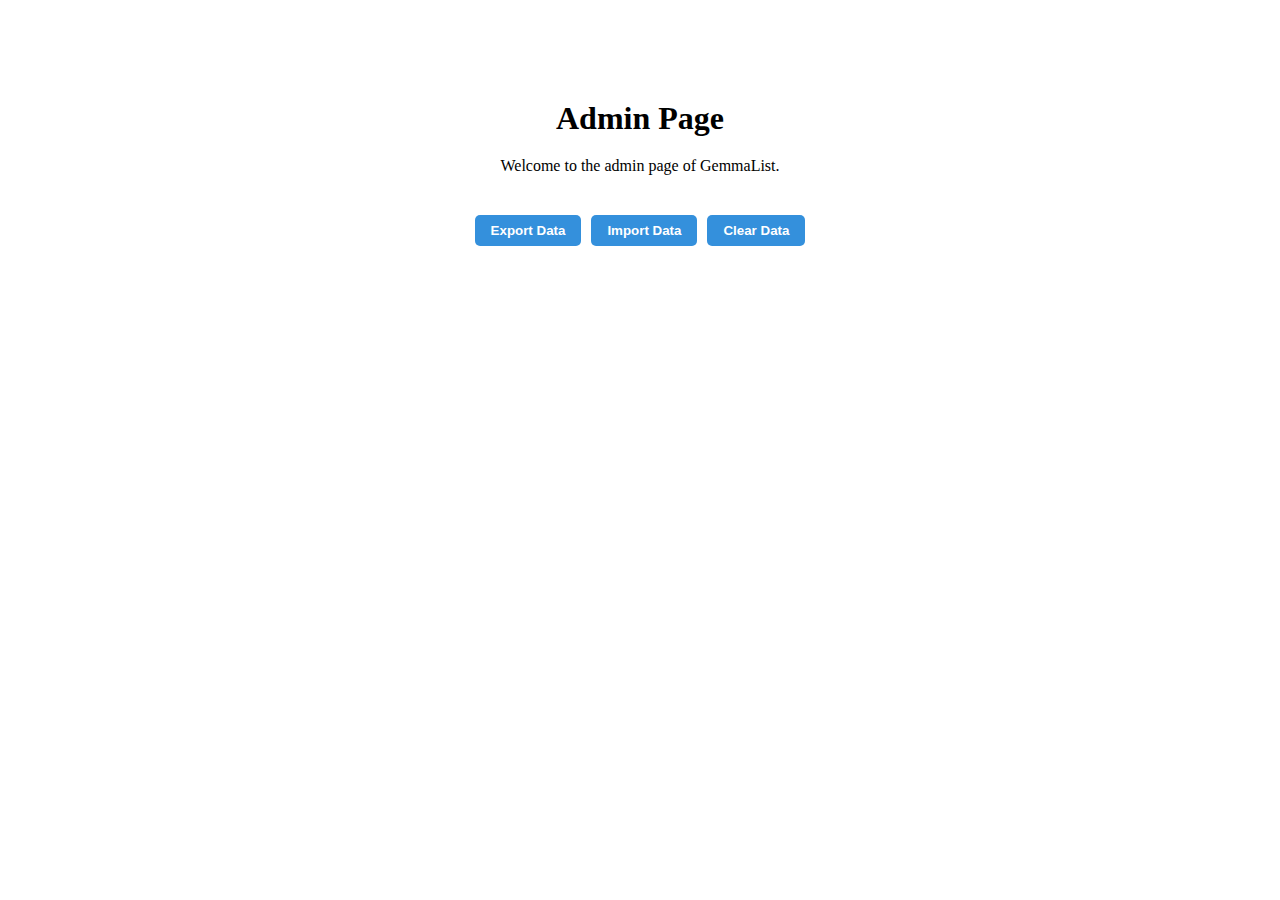
<file: admin.html>
<!DOCTYPE html>
<html lang="en">

<head>
    <meta charset="UTF-8">
    <meta name="viewport" content="width=device-width, initial-scale=1.0">
    <title>Admin | GemmaList</title>

    <!-- Fonts -->
    <link rel="dns-prefetch" href="//fonts.gstatic.com">
    <link href="https://fonts.googleapis.com/css?family=Nunito:200,600" rel="stylesheet" type="text/css">

    <!-- icons -->
    <link rel="apple-touch-icon" sizes="180x180" href="/apple-touch-icon.png">
    <link rel="icon" type="image/png" sizes="32x32" href="/favicon-32x32.png">
    <link rel="icon" type="image/png" sizes="16x16" href="/favicon-16x16.png">
    <link rel="manifest" href="/site.webmanifest">

    <!-- Styles -->
    <link href="assets/css/admin.css" rel="stylesheet">
</head>

<body class="admin">
    <main>
        <div class="container">
            <h1 class="text-center">Admin Page</h1>
            <p class="text-center">Welcome to the admin page of GemmaList.</p>
            <div class="btn-row text-center">
                <button id="exportButton">Export Data</button>
                <button id="importButton">Import Data</button>
                <button id="clearButton">Clear Data</button>
            </div>
            <form class="text-center hidden" id="importForm">
                <textarea id="importJson" placeholder="Paste JSON data here" required></textarea><br>
                <input type="submit" value="submit">
            </form>
    </main>

    <script src="assets/js/admin.js"></script>
</body>

</html>
</file>
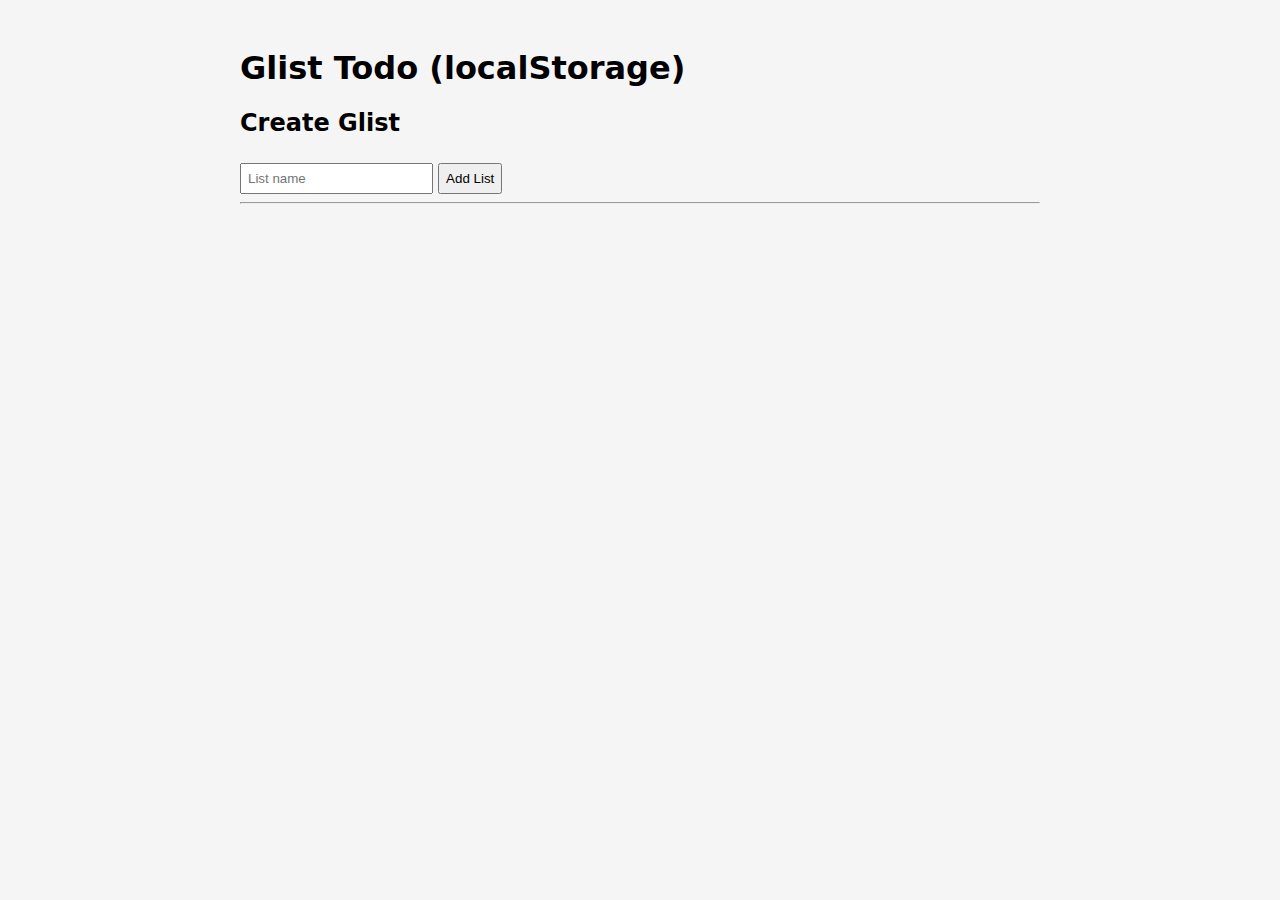
<file: example.html>
<!DOCTYPE html>
<html lang="en">
<head>
  <meta charset="UTF-8" />
  <title>Glist Todo (localStorage)</title>
  <style>
    body {
      font-family: system-ui, sans-serif;
      background: #f5f5f5;
      padding: 20px;
    }
    .container {
      max-width: 800px;
      margin: auto;
    }
    .glist {
      background: white;
      padding: 16px;
      margin-bottom: 16px;
      border-radius: 6px;
    }
    .task {
      display: flex;
      align-items: center;
      gap: 8px;
      padding: 4px 0;
    }
    .completed {
      text-decoration: line-through;
      color: #888;
    }
    input, button {
      padding: 6px;
      margin-top: 6px;
    }
  </style>
</head>
<body>

<div class="container">
  <h1>Glist Todo (localStorage)</h1>

  <h2>Create Glist</h2>
  <input id="glistName" placeholder="List name" />
  <button onclick="addGlist()">Add List</button>

  <hr />

  <div id="app"></div>
</div>

<script>
/* -----------------------------
   Storage helpers
----------------------------- */

const STORAGE_KEY = "glistApp";

function loadState() {
  return JSON.parse(localStorage.getItem(STORAGE_KEY)) ?? {
    meta: { version: 1 },
    glists: { byId: {}, allIds: [] },
    tasks: { byId: {}, allIds: [] }
  };
}

function saveState(state) {
  localStorage.setItem(STORAGE_KEY, JSON.stringify(state));
}

let state = loadState();

/* -----------------------------
   Utilities
----------------------------- */

function uid(prefix) {
  return `${prefix}_${crypto.randomUUID()}`;
}

/* -----------------------------
   CRUD: Glists
----------------------------- */

function addGlist() {
  const nameInput = document.getElementById("glistName");
  const name = nameInput.value.trim();
  if (!name) return;

  const id = uid("g");
  state.glists.byId[id] = {
    id,
    name,
    description: "",
    archived: false,
    order: state.glists.allIds.length + 1
  };
  state.glists.allIds.push(id);

  nameInput.value = "";
  saveState(state);
  render();
}

/* -----------------------------
   CRUD: Tasks
----------------------------- */

function addTask(glistId, inputEl) {
  const title = inputEl.value.trim();
  if (!title) return;

  const id = uid("t");
  const order = state.tasks.allIds.filter(
    tid => state.tasks.byId[tid].glist_id === glistId
  ).length + 1;

  state.tasks.byId[id] = {
    id,
    glist_id: glistId,
    title,
    description: "",
    completed: false,
    order
  };
  state.tasks.allIds.push(id);

  inputEl.value = "";
  saveState(state);
  render();
}

function toggleTask(taskId) {
  const task = state.tasks.byId[taskId];
  task.completed = !task.completed;
  saveState(state);
  render();
}

/* -----------------------------
   Selectors
----------------------------- */

function getTasksForGlist(glistId) {
  return state.tasks.allIds
    .map(id => state.tasks.byId[id])
    .filter(t => t.glist_id === glistId)
    .sort((a, b) => a.order - b.order);
}

/* -----------------------------
   Rendering
----------------------------- */

function render() {
  const app = document.getElementById("app");
  app.innerHTML = "";

  const glists = state.glists.allIds
    .map(id => state.glists.byId[id])
    .filter(g => !g.archived)
    .sort((a, b) => a.order - b.order);

  glists.forEach(glist => {
    const div = document.createElement("div");
    div.className = "glist";

    div.innerHTML = `
      <h3>${glist.name}</h3>
      <div>
        <input placeholder="New task"
               onkeydown="if(event.key==='Enter') addTask('${glist.id}', this)" />
      </div>
    `;

    const tasks = getTasksForGlist(glist.id);
    tasks.forEach(task => {
      const taskDiv = document.createElement("div");
      taskDiv.className = "task";

      taskDiv.innerHTML = `
        <input type="checkbox" ${task.completed ? "checked" : ""}
          onchange="toggleTask('${task.id}')" />
        <span class="${task.completed ? "completed" : ""}">
          ${task.title}
        </span>
      `;

      div.appendChild(taskDiv);
    });

    app.appendChild(div);
  });
}

/* -----------------------------
   Initial render
----------------------------- */

render();
</script>

</body>
</html>
</file>
<file: assets/css/admin.css>
:root {
    --clr-blue: #3490dc;
}

body.admin {
    margin: 0;
    padding: 100px 50px;
}

.admin input[type=submit] {
    background-color: #fff;
    border: 2px solid var(--clr-blue);
    border-radius: 5px;
    color: #3490dc;
    font-weight: 700;
    padding: 8px 16px;
}

.admin textarea {
    border: 1px solid #3490dc;
    border-radius: 5px;
    margin-bottom: 10px;
    padding: 5px;
}

.admin .container {
    display: flex;
    flex-direction: column;
    row-gap: 20px;
    justify-content: center;
    width: 1100px;
    margin: auto;
    max-width: 100%;
}

.admin h1,
.admin p {
    margin: 0;
}

.admin textarea {
    height: 400px;
    width: 500px;
    max-width: 100%;
}
.admin .btn-row {
    display: flex;
    flex-direction: row;
    justify-content: center;
    gap: 10px;
    margin-top: 20px;
}

.admin .btn-row button {
    background-color: #3490dc;
    border-width: 0;
    border-radius: 5px;
    color: white;
    cursor: pointer;
    font-weight: 700;
    padding: 8px 16px;
}

.hidden {
    display: none;
}

.text-center {
    text-align: center;
}
</file>
